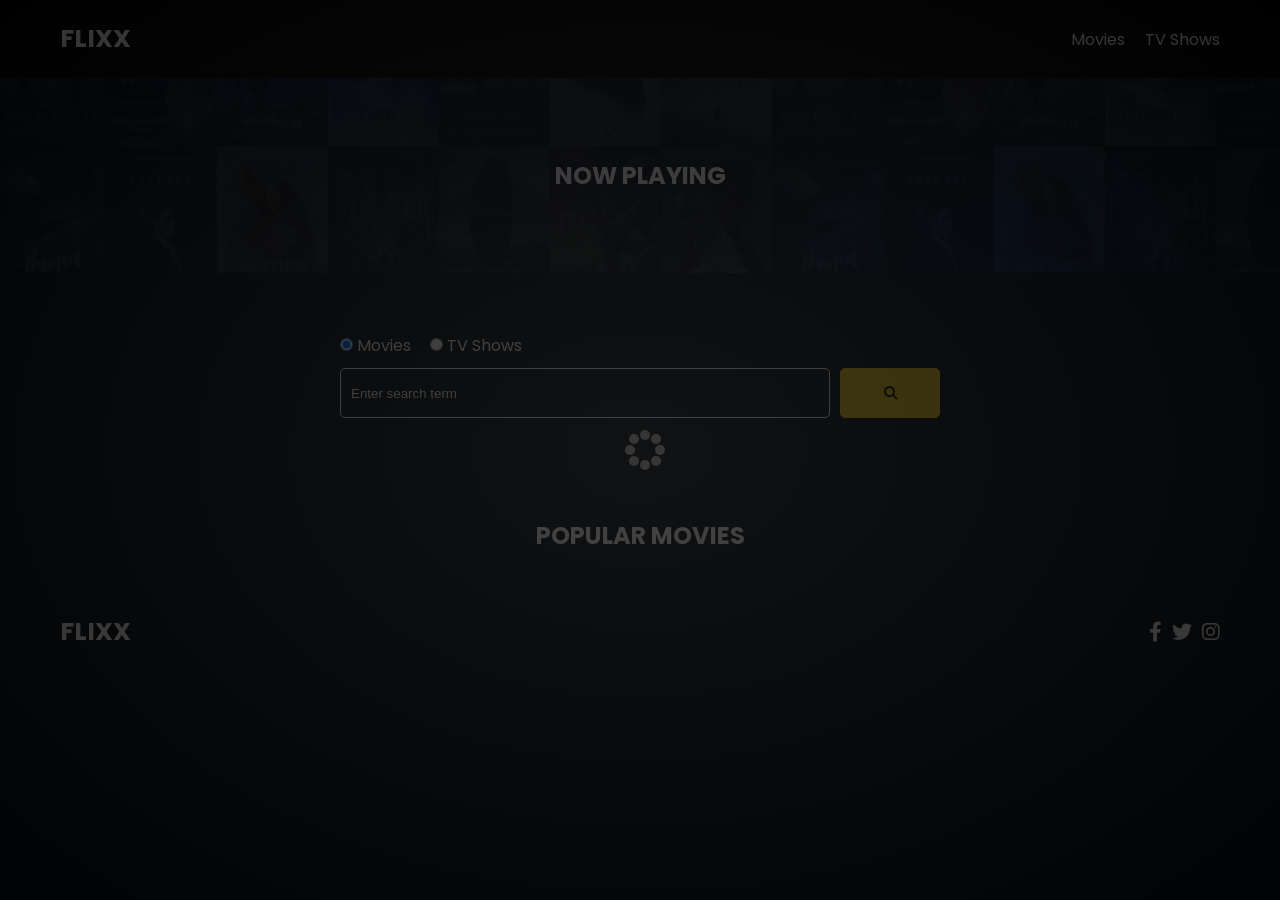
<file: index.html>
<!DOCTYPE html>
<html lang="en">
  <head>
    <meta charset="UTF-8" />
    <meta http-equiv="X-UA-Compatible" content="IE=edge" />
    <meta name="viewport" content="width=device-width, initial-scale=1.0" />
    <link rel="preconnect" href="https://fonts.googleapis.com" />
    <link rel="preconnect" href="https://fonts.gstatic.com" crossorigin />
    <link
      href="https://fonts.googleapis.com/css2?family=Poppins:wght@300;400;700&display=swap"
      rel="stylesheet"
    />
    <link rel="stylesheet" href="lib/swiper.css" />
    <link rel="stylesheet" href="lib/fontawesome.css" />
    <link rel="stylesheet" href="css/style.css" />
    <link rel="stylesheet" href="css/spinner.css" />
    <script src="lib/swiper.js"></script>
    <script src="js/script.js" defer></script>
    <title>Flixx</title>
  </head>
  <body>
    <header class="main-header">
      <div class="container">
        <div class="logo"><a href="/">FLIXX</a></div>
        <nav>
          <ul>
            <li>
              <a class="nav-link" href="/">Movies</a>
            </li>
            <li>
              <a class="nav-link" href="/shows.html">TV Shows</a>
            </li>
          </ul>
        </nav>
      </div>
    </header>

    <!-- Now Playing Section -->
    <section class="now-playing">
      <h2>Now Playing</h2>
      <div class="swiper">
        <div class="swiper-wrapper">
          <!-- <div class="swiper-slide">
            <a href="movie-details.html?id=1">
              <img src="./images/no-image.jpg" alt="Movie Title" />
            </a>
            <h4 class="swiper-rating">
              <i class="fas fa-star text-secondary"></i> 8 / 10
            </h4>
          </div> -->
        </div>
      </div>
    </section>

    <!-- Search Movies -->
    <section class="search">
      <div class="container">
        <div id="alert"></div>
        <form action="/search.html" class="search-form">
          <!-- movies and shows radio box -->
          <div class="search-radio">
            <input type="radio" id="movie" name="type" value="movie" checked />
            <label for="movies">Movies</label>
            <input type="radio" id="tv" name="type" value="tv" />
            <label for="shows">TV Shows</label>
          </div>
          <div class="search-flex">
            <input
              type="text"
              name="search-term"
              id="search-term"
              placeholder="Enter search term"
            />
            <button class="btn" type="submit">
              <i class="fas fa-search"></i>
            </button>
          </div>
        </form>
      </div>
    </section>

    <!-- Popular Movies -->
    <section class="container">
      <h2>Popular Movies</h2>
      <div id="popular-movies" class="grid">

      </div>
    </section>

    <!-- Footer -->
    <footer class="main-footer">
      <div class="container">
        <div class="logo"><span>FLIXX</span></div>
        <div class="social-links">
          <a href="https://www.facebook.com" target="_blank"
            ><i class="fab fa-facebook-f"></i
          ></a>
          <a href="https://www.twitter.com" target="_blank"
            ><i class="fab fa-twitter"></i
          ></a>
          <a href="https://www.instagram.com" target="_blank"
            ><i class="fab fa-instagram"></i
          ></a>
        </div>
      </div>
    </footer>

    <div class="spinner"></div>
  </body>
</html>
</file>
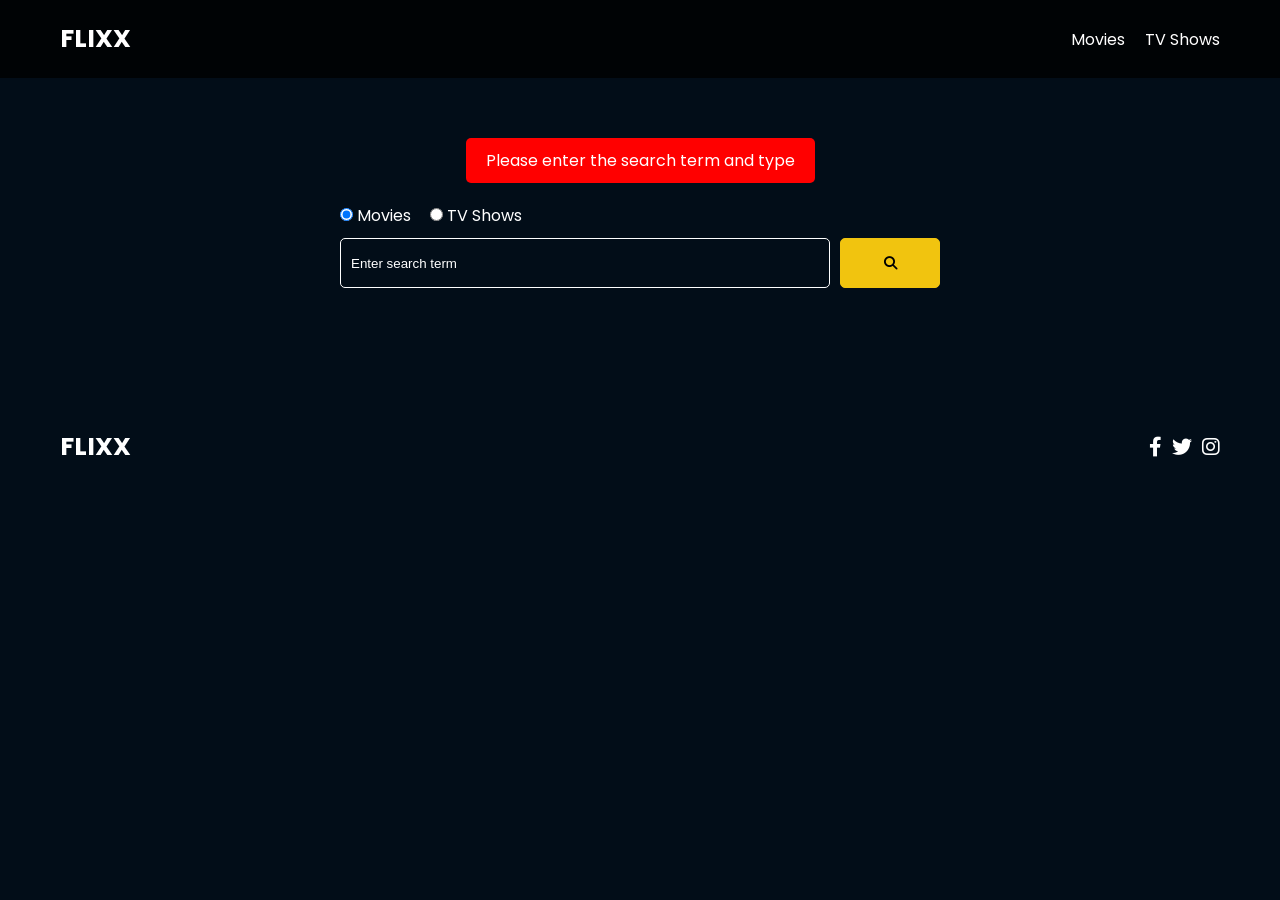
<file: search.html>
<!DOCTYPE html>
<html lang="en">
  <head>
    <meta charset="UTF-8" />
    <meta http-equiv="X-UA-Compatible" content="IE=edge" />
    <meta name="viewport" content="width=device-width, initial-scale=1.0" />
    <link rel="preconnect" href="https://fonts.googleapis.com" />
    <link rel="preconnect" href="https://fonts.gstatic.com" crossorigin />
    <link
      href="https://fonts.googleapis.com/css2?family=Poppins:wght@300;400;700&display=swap"
      rel="stylesheet"
    />
    <link rel="stylesheet" href="lib/fontawesome.css" />
    <link rel="stylesheet" href="css/style.css" />
    <link rel="stylesheet" href="css/spinner.css" />
    <script src="js/script.js" defer></script>
    <title>Flixx | Search Movies & Shows</title>
  </head>
  <body>
    <header class="main-header">
      <div class="container">
        <div class="logo"><a href="/">FLIXX</a></div>
        <nav>
          <ul>
            <li>
              <a class="nav-link" href="/">Movies</a>
            </li>
            <li>
              <a class="nav-link" href="/shows.html">TV Shows</a>
            </li>
          </ul>
        </nav>
      </div>
    </header>

    <!-- Search Movies -->
    <section class="search">
      <div class="container">
        <div id="alert"></div>
        <form action="/search.html" class="search-form">
          <div class="search-radio">
            <input type="radio" id="movie" name="type" value="movie" checked />
            <label for="movies">Movies</label>
            <input type="radio" id="tv" name="type" value="tv" />
            <label for="shows">TV Shows</label>
          </div>
          <div class="search-flex">
            <input
              type="text"
              name="search-term"
              id="search-term"
              placeholder="Enter search term"
            />
            <button class="btn" type="submit">
              <i class="fas fa-search"></i>
            </button>
          </div>
        </form>
      </div>
    </section>

    <!-- Search Results -->
    <section id="search-results-wrapper" class="container">
      <heading id="search-results-heading"></heading>
      <div id="search-results" class="grid">
       
      </div>
      <div id="pagination">
        <div class="pagination">
          
        </div>
      </div>
    </section>

    <!-- Footer -->
    <footer class="main-footer">
      <div class="container">
        <div class="logo"><span>FLIXX</span></div>
        <div class="social-links">
          <a href="https://www.facebook.com" target="_blank"
            ><i class="fab fa-facebook-f"></i
          ></a>
          <a href="https://www.twitter.com" target="_blank"
            ><i class="fab fa-twitter"></i
          ></a>
          <a href="https://www.instagram.com" target="_blank"
            ><i class="fab fa-instagram"></i
          ></a>
        </div>
      </div>
    </footer>

    <div class="spinner"></div>
  </body>
</html>
</file>
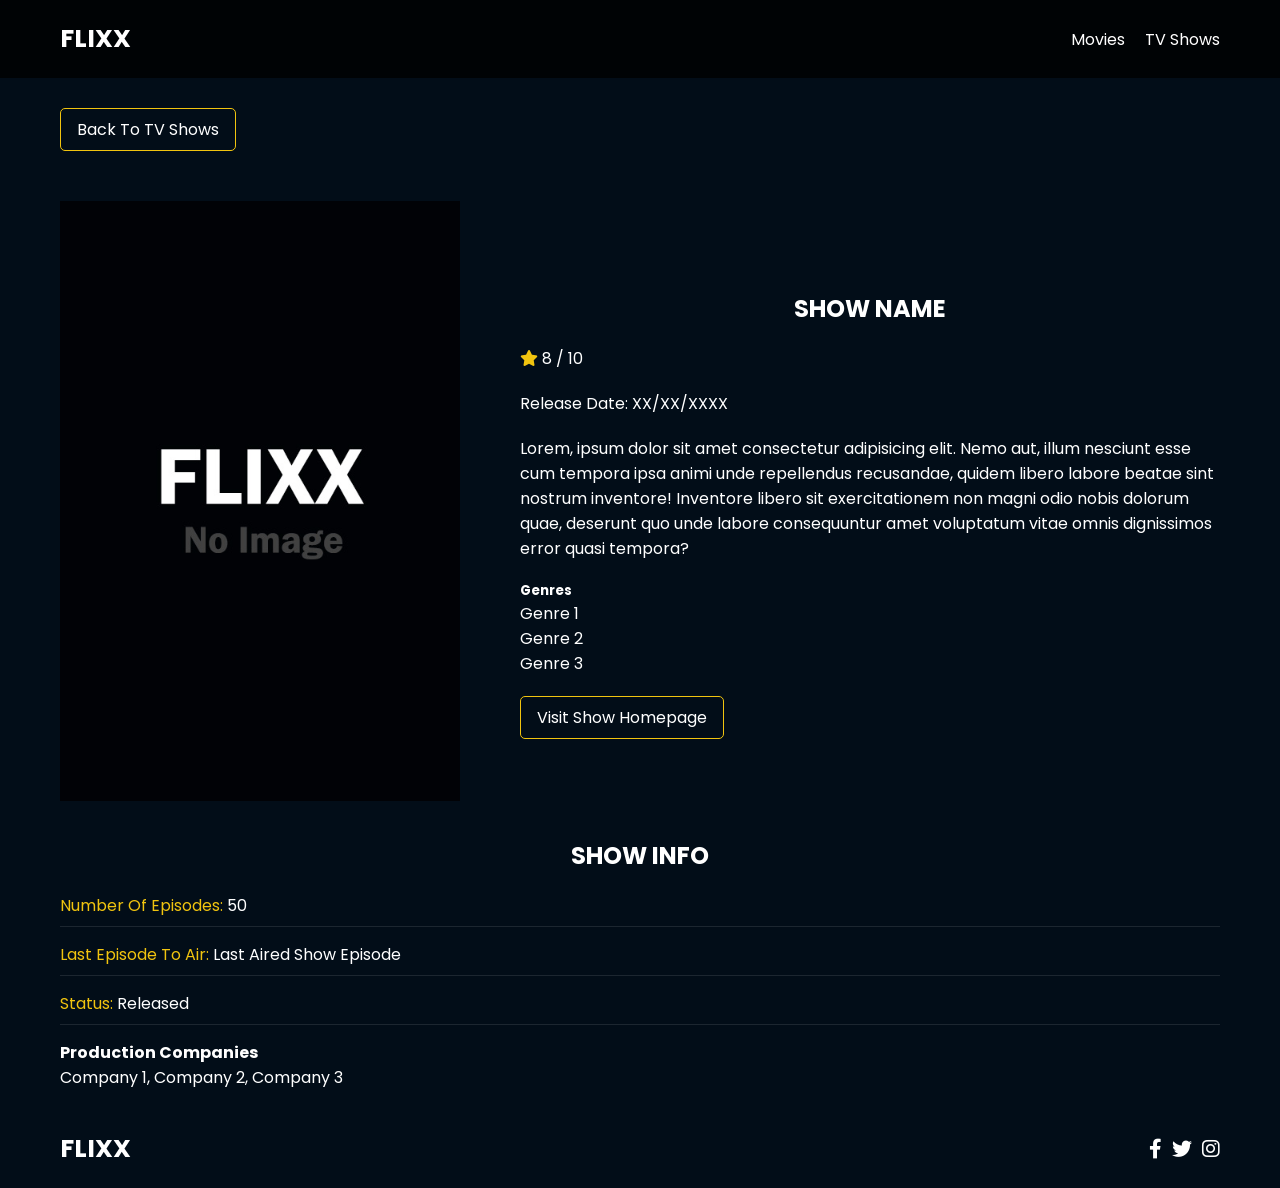
<file: tv-details.html>
<!DOCTYPE html>
<html lang="en">
  <head>
    <meta charset="UTF-8" />
    <meta http-equiv="X-UA-Compatible" content="IE=edge" />
    <meta name="viewport" content="width=device-width, initial-scale=1.0" />
    <link rel="preconnect" href="https://fonts.googleapis.com" />
    <link rel="preconnect" href="https://fonts.gstatic.com" crossorigin />
    <link
      href="https://fonts.googleapis.com/css2?family=Poppins:wght@300;400;700&display=swap"
      rel="stylesheet"
    />
    <link rel="stylesheet" href="lib/fontawesome.css" />
    <link rel="stylesheet" href="css/style.css" />
    <link rel="stylesheet" href="css/spinner.css" />
    <script src="js/script.js" defer></script>
    <title>Flixx | Show Details</title>
  </head>
  <body>
    <header class="main-header">
      <div class="container">
        <div class="logo"><a href="/">FLIXX</a></div>
        <nav>
          <ul>
            <li>
              <a class="nav-link" href="/">Movies</a>
            </li>
            <li>
              <a class="nav-link" href="/shows.html">TV Shows</a>
            </li>
          </ul>
        </nav>
      </div>
    </header>

    <!-- Show Details -->
    <section class="container">
      <div class="back">
        <a class="btn" href="shows.html">Back To TV Shows</a>
      </div>
      <!-- Show Details Output -->
      <div id="show-details">
        <div class="details-top">
          <div>
            <img
              src="images/no-image.jpg"
              class="card-img-top"
              alt="Show Name"
            />
          </div>
          <div>
            <h2>Show Name</h2>
            <p>
              <i class="fas fa-star text-primary"></i>
              8 / 10
            </p>
            <p class="text-muted">Release Date: XX/XX/XXXX</p>
            <p>
              Lorem, ipsum dolor sit amet consectetur adipisicing elit. Nemo
              aut, illum nesciunt esse cum tempora ipsa animi unde repellendus
              recusandae, quidem libero labore beatae sint nostrum inventore!
              Inventore libero sit exercitationem non magni odio nobis dolorum
              quae, deserunt quo unde labore consequuntur amet voluptatum vitae
              omnis dignissimos error quasi tempora?
            </p>
            <h5>Genres</h5>
            <ul class="list-group">
              <li>Genre 1</li>
              <li>Genre 2</li>
              <li>Genre 3</li>
            </ul>
            <a href="#" target="_blank" class="btn">Visit Show Homepage</a>
          </div>
        </div>
        <div class="details-bottom">
          <h2>Show Info</h2>
          <ul>
            <li><span class="text-secondary">Number Of Episodes:</span> 50</li>
            <li>
              <span class="text-secondary">Last Episode To Air:</span> Last
              Aired Show Episode
            </li>
            <li><span class="text-secondary">Status:</span> Released</li>
          </ul>
          <h4>Production Companies</h4>
          <div class="list-group">Company 1, Company 2, Company 3</div>
        </div>
      </div>
    </section>

    <!-- Footer -->
    <footer class="main-footer">
      <div class="container">
        <div class="logo"><span>FLIXX</span></div>
        <div class="social-links">
          <a href="https://www.facebook.com" target="_blank"
            ><i class="fab fa-facebook-f"></i
          ></a>
          <a href="https://www.twitter.com" target="_blank"
            ><i class="fab fa-twitter"></i
          ></a>
          <a href="https://www.instagram.com" target="_blank"
            ><i class="fab fa-instagram"></i
          ></a>
        </div>
      </div>
    </footer>

    <div class="spinner"></div>
  </body>
</html>
</file>
<file: css/style.css>
*,
*::before,
*::after {
  box-sizing: border-box;
  padding: 0;
  margin: 0;
}

:root {
  --color-primary: #020d18;
  --color-secondary: #f1c40f;
}

body {
  font-family: 'Poppins', sans-serif;
  font-size: 16px;
  background: var(--color-primary);
  color: #fff;
  overflow-x: hidden;
}

a {
  color: #fff;
  text-decoration: none;
}

ul {
  list-style: none;
}

.text-primary {
  color: var(--color-secondary);
}

.text-secondary {
  color: var(--color-secondary);
}

.active {
  color: var(--color-secondary);
  font-weight: 700;
}

.back {
  margin-top: 30px;
}

.btn {
  display: inline-block;
  padding: 0.5rem 1rem;
  border: 1px solid var(--color-secondary);
  border-radius: 5px;
  color: #fff;
  cursor: pointer;
  background: transparent;
  transition: all 0.3s ease-in-out;
}

.btn:hover {
  background: var(--color-secondary);
  color: #000;
}

.btn:disabled {
  border-color: #ccc;
  cursor: not-allowed;
}

.btn:disabled:hover {
  background: transparent;
  color: #fff;
}

.container {
  max-width: 1200px;
  width: 100%;
  margin: 0 auto;
  padding: 0 20px;
}

.main-header .container {
  display: flex;
  justify-content: space-between;
  align-items: center;
  padding: 0 20px;
}

.main-header {
  padding: 20px 0;
  background: rgba(0, 0, 0, 0.8);
}

.main-header .logo {
  color: #fff;
  font-size: 25px;
  font-weight: 700;
  text-transform: uppercase;
}

.main-header ul {
  display: flex;
}

.main-header ul li {
  margin-left: 20px;
}

.main-header ul li a {
  font-size: 16px;
}

.main-header ul li a:hover {
  color: var(--color-secondary);
}

/* Grid */
.grid {
  display: grid;
  grid-template-columns: repeat(auto-fit, minmax(250px, 1fr));
  grid-gap: 20px;
}

/* Card */
.card {
  background: #04376b;
  padding: 5px;
}

.card img {
  width: 100%;
}

.card-body {
  padding: 10px;
  font-size: 20px;
}

.card:hover {
  transform: scale(1.05);
  transition: all 0.5s ease-in-out;
  background: #0a4b8f;
}

/* Footer */
.main-footer {
  background: #020d18;
  padding: 20px 0;
  margin-top: 20px;
}

.main-footer .container {
  display: flex;
  justify-content: space-between;
  align-items: center;
}

.main-footer .container .logo {
  color: #fff;
  font-size: 25px;
  font-weight: 700;
  text-transform: uppercase;
}

.main-footer .container .social-links {
  display: flex;
  font-size: 20px;
}

.main-footer .container .social-links a {
  margin-left: 10px;
  color: #fff;
}

.main-footer .container .social-links a:hover {
  color: var(--color-secondary);
}

/* Section: Now Playing */

section.now-playing {
  padding: 60px;
  background: url(../images/showcase-bg.jpg) no-repeat center center/cover;
}

section h2 {
  margin: 20px 0;
  text-align: center;
  text-transform: uppercase;
}

/* Slider */
.swiper {
  width: 100%;
  height: 50%;
}

.swiper-slide {
  text-align: center;
  font-size: 18px;
  background: var(--color-primary);
  display: flex;
  flex-direction: column;
  justify-content: center;
  align-items: center;
}

.swiper-slide img {
  display: block;
  width: 100%;
  height: 100%;
  object-fit: cover;
}

.swiper-rating {
  padding: 10px;
}

/* Movie Details */
.details-top {
  display: flex;
  justify-content: space-between;
  align-items: center;
  margin: 50px 0 30px;
}

.details-top img {
  width: 400px;
  height: 100%;
  margin-right: 60px;
  object-fit: cover;
}

.details-top p {
  margin: 20px 0;
}

.details-top .btn {
  margin-top: 20px;
}

.details-bottom {
}

.details-bottom li {
  margin: 15px 0;
  padding-bottom: 8px;
  border-bottom: 1px solid #fff;
  border-color: rgba(255, 255, 255, 0.1);
}

/* Search */
.search {
  padding: 60px;
  margin-bottom: 40px;
}

.search .container {
  display: flex;
  justify-content: center;
  align-items: center;
  flex-direction: column;
}

.search .container h2 {
  margin-bottom: 20px;
}

.search .container form {
  width: 100%;
  max-width: 600px;
}

.search-radio label {
  margin-right: 15px;
}

.search-flex {
  display: flex;
  justify-content: space-between;
  align-items: center;
  margin-top: 10px;
}

.search .container form input[type='text'] {
  flex: 6;
  width: 100%;
  height: 50px;
  padding: 10px;
  margin-right: 10px;
  border: 1px solid #fff;
  border-radius: 5px;
  background: transparent;
  color: #fff;
}

.search .container form input[type='text']::placeholder {
  color: #fff;
}

.search .container form input[type='text']:focus {
  outline: none;
}

.search .container form button {
  flex: 1;
  display: block;
  width: 100%;
  padding: 10px;
  border-radius: 5px;
  height: 50px;
  cursor: pointer;
  background: var(--color-secondary);
  color: #000;
}

.search .container form button:hover {
  background: transparent;
  color: #fff;
}

.pagination {
  margin-top: 20px;
}

.page-counter {
  margin-top: 10px;
}

/* Alert */
.alert {

  padding: 10px 20px;
  margin-bottom: 20px;
  border-radius: 5px;
}

.success {
  background: green;
}

.error {
  background: red;
}
</file>
<file: css/spinner.css>
/* Spinner From: https://codepen.io/tbrownvisuals/pen/edGYvx */
.spinner {
  position: fixed;
  z-index: 999;
  height: 2em;
  width: 2em;
  overflow: show;
  margin: auto;
  top: 0;
  left: 0;
  bottom: 0;
  right: 0;
  display: none;
}

.show {
  display: block;
}

/* Transparent Overlay */
.spinner:before {
  content: '';
  display: block;
  position: fixed;
  top: 0;
  left: 0;
  width: 100%;
  height: 100%;
  background: radial-gradient(rgba(20, 20, 20, 0.8), rgba(0, 0, 0, 0.8));

  background: -webkit-radial-gradient(
    rgba(20, 20, 20, 0.8),
    rgba(0, 0, 0, 0.8)
  );
}

/* :not(:required) hides these rules from IE9 and below */
.spinner:not(:required) {
  /* hide "loading..." text */
  font: 0/0 a;
  color: transparent;
  text-shadow: none;
  background-color: transparent;
  border: 0;
}

.spinner:not(:required):after {
  content: '';
  display: block;
  font-size: 10px;
  width: 1em;
  height: 1em;
  margin-top: -0.5em;
  -webkit-animation: spinner 150ms infinite linear;
  -moz-animation: spinner 150ms infinite linear;
  -ms-animation: spinner 150ms infinite linear;
  -o-animation: spinner 150ms infinite linear;
  animation: spinner 150ms infinite linear;
  border-radius: 0.5em;
  -webkit-box-shadow: rgba(255, 255, 255, 0.75) 1.5em 0 0 0,
    rgba(255, 255, 255, 0.75) 1.1em 1.1em 0 0,
    rgba(255, 255, 255, 0.75) 0 1.5em 0 0,
    rgba(255, 255, 255, 0.75) -1.1em 1.1em 0 0,
    rgba(255, 255, 255, 0.75) -1.5em 0 0 0,
    rgba(255, 255, 255, 0.75) -1.1em -1.1em 0 0,
    rgba(255, 255, 255, 0.75) 0 -1.5em 0 0,
    rgba(255, 255, 255, 0.75) 1.1em -1.1em 0 0;
  box-shadow: rgba(255, 255, 255, 0.75) 1.5em 0 0 0,
    rgba(255, 255, 255, 0.75) 1.1em 1.1em 0 0,
    rgba(255, 255, 255, 0.75) 0 1.5em 0 0,
    rgba(255, 255, 255, 0.75) -1.1em 1.1em 0 0,
    rgba(255, 255, 255, 0.75) -1.5em 0 0 0,
    rgba(255, 255, 255, 0.75) -1.1em -1.1em 0 0,
    rgba(255, 255, 255, 0.75) 0 -1.5em 0 0,
    rgba(255, 255, 255, 0.75) 1.1em -1.1em 0 0;
}

/* Animation */

@-webkit-keyframes spinner {
  0% {
    -webkit-transform: rotate(0deg);
    -moz-transform: rotate(0deg);
    -ms-transform: rotate(0deg);
    -o-transform: rotate(0deg);
    transform: rotate(0deg);
  }
  100% {
    -webkit-transform: rotate(360deg);
    -moz-transform: rotate(360deg);
    -ms-transform: rotate(360deg);
    -o-transform: rotate(360deg);
    transform: rotate(360deg);
  }
}
@-moz-keyframes spinner {
  0% {
    -webkit-transform: rotate(0deg);
    -moz-transform: rotate(0deg);
    -ms-transform: rotate(0deg);
    -o-transform: rotate(0deg);
    transform: rotate(0deg);
  }
  100% {
    -webkit-transform: rotate(360deg);
    -moz-transform: rotate(360deg);
    -ms-transform: rotate(360deg);
    -o-transform: rotate(360deg);
    transform: rotate(360deg);
  }
}
@-o-keyframes spinner {
  0% {
    -webkit-transform: rotate(0deg);
    -moz-transform: rotate(0deg);
    -ms-transform: rotate(0deg);
    -o-transform: rotate(0deg);
    transform: rotate(0deg);
  }
  100% {
    -webkit-transform: rotate(360deg);
    -moz-transform: rotate(360deg);
    -ms-transform: rotate(360deg);
    -o-transform: rotate(360deg);
    transform: rotate(360deg);
  }
}
@keyframes spinner {
  0% {
    -webkit-transform: rotate(0deg);
    -moz-transform: rotate(0deg);
    -ms-transform: rotate(0deg);
    -o-transform: rotate(0deg);
    transform: rotate(0deg);
  }
  100% {
    -webkit-transform: rotate(360deg);
    -moz-transform: rotate(360deg);
    -ms-transform: rotate(360deg);
    -o-transform: rotate(360deg);
    transform: rotate(360deg);
  }
}
</file>
